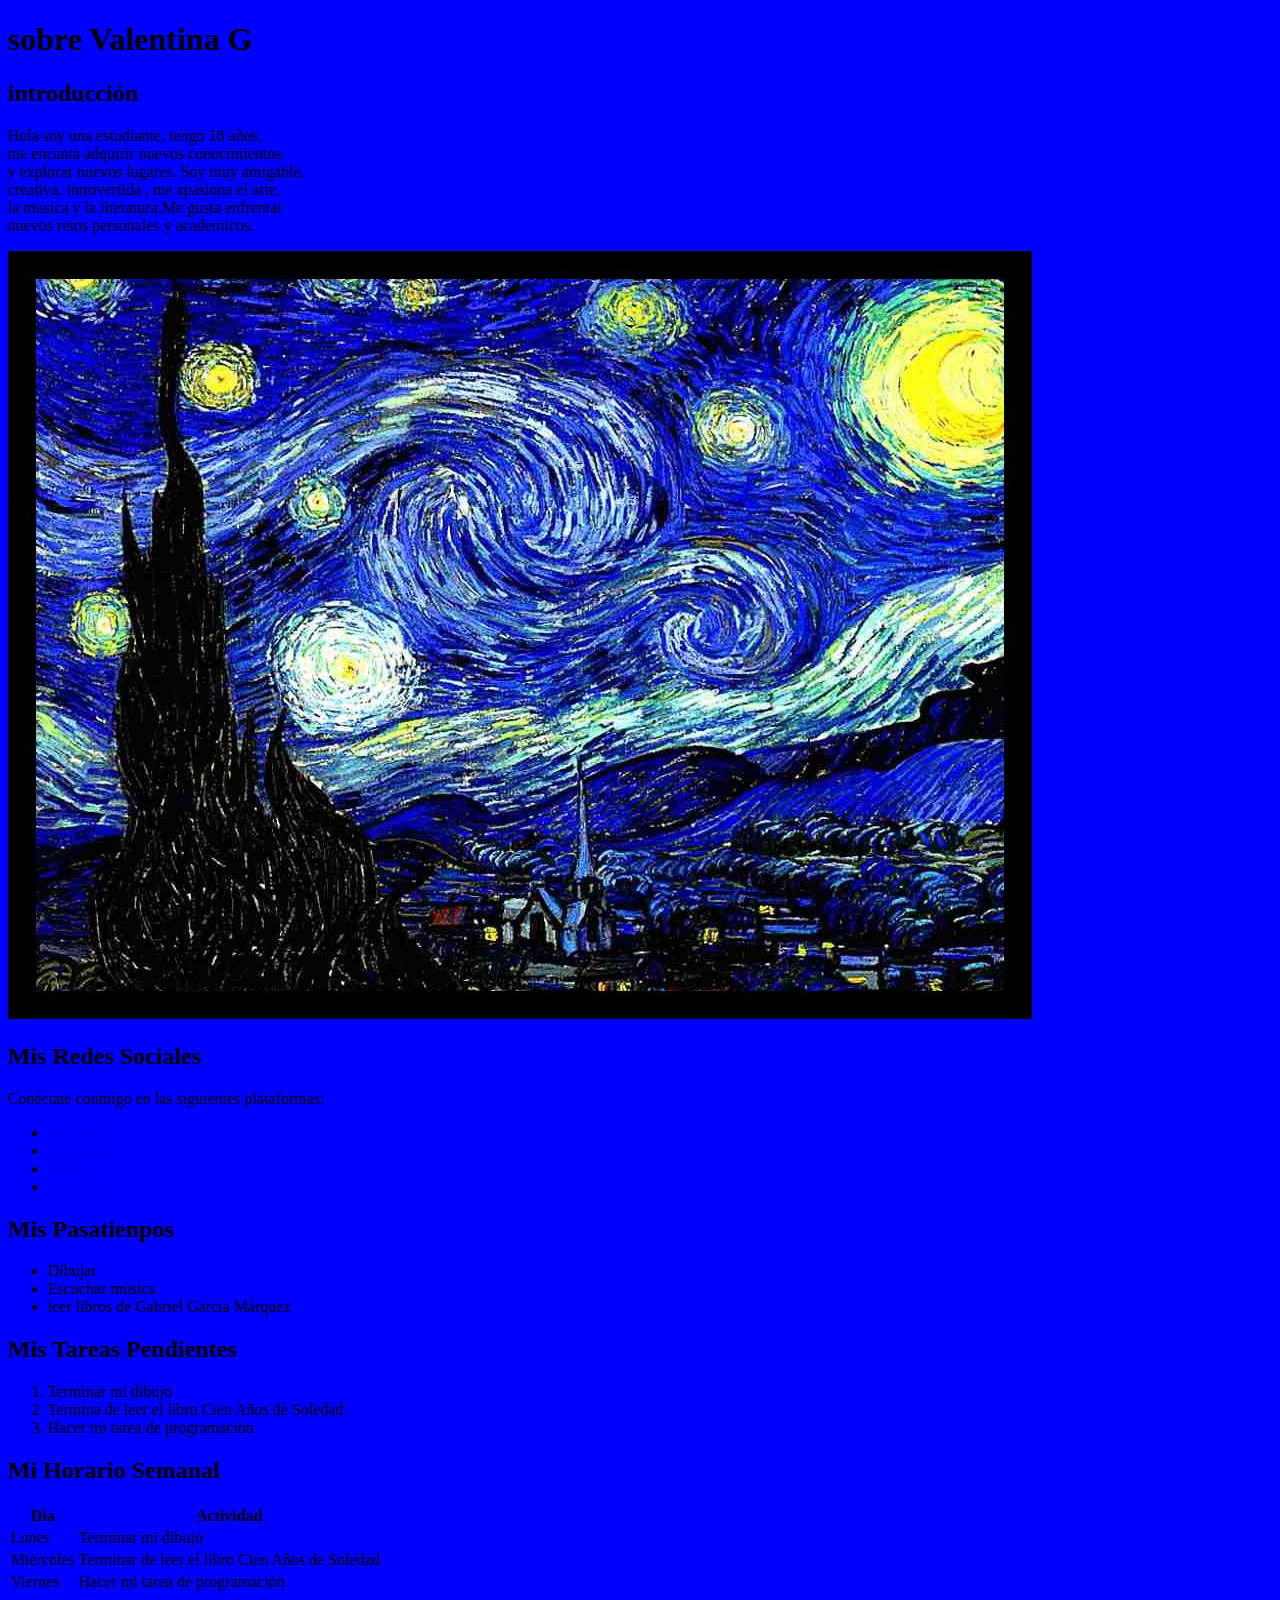
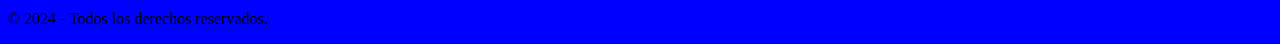
<file: clase 01/index.html>
<!DOCTYPE html>
<html lang="en">
<head>
    <meta charset="UTF-8">
    <meta name="viewport" content="width=device-width, initial-scale=1.0">
    <title>clase 01</title>
</head>
<body bgcolor="blue">
    <header>
        <h1>sobre Valentina G</h1> 
    </header>
    <main>
        <section>
        <!--Introducción--> 
         <h2>introducción</h2>
        <p>
         Hola soy una estudiante, tengo 18 años, <br> me encanta adquirir nuevos conocimientos <br> y explorar nuevos lugares.
         Soy muy amigable, <br> creativa, introvertida , me apasiona el arte,  <br> la musica y la literatura.Me gusta enfrentar <br> nuevos retos personales y academicos.
          
        </p>
        <img src="estudiante 01.jpg" alt="">

    </section>
    <section>
        <h2>Mis Redes Sociales</h2>
        <p>Conéctate conmigo en las siguientes plataformas:</p>
        <ul>
            <li><a href="https://www.facebook.com/">facebook</a></li>
            <li><a href="https://www.instagram.com/accounts/login/?hl=en">Instagram</a></li>
            <li><a href="https://www.tiktok.com/login">Tiktok</a></li>
            <li><a href="https://www.linkedin.com/">linkedin</a></li>
        </ul>
    </section>
    <section>
        <h2>Mis Pasatienpos</h2>
        <ul>
            <li>Dibujar</li>
            <li>Escuchar música</li>
            <li>leer libros de Gabriel García Márquez</li>
        </ul>
    </section>
    <!--Tares Pendientes-->
    <section>
        <h2>Mis Tareas Pendientes</h2>
        <ol>
            <li>Terminar mi dibujo</li>
            <li>Termina de leer el libro Cien Años de Soledad</li>
            <li>Hacer mi tarea de programación</li>
        </ol>
    </section>
    <!--Horarios-->
    <section>
        <h2>Mi Horario Semanal</h2>
        <table>
            <thead>
                <tr>
                    <th>Día</th>
                    <th>Actividad</th>
                </tr>
            </thead>
            <tbody>
                <tr>
                    <td>Lunes</td>
                    <td>Terminar mi dibujo</td>
                </tr>
                <tr>
                    <td>Miercoles</td>
                    <td>Terminar de leer el libro Cien Años de Soledad</td>
                </tr>
                <tr>
                    <td>Viernes</td>
                    <td>Hacer mi tarea de programación</td>
                </tr>
            </tbody>
        </table>
    </section>
    </main>
    <footer>
        <p>&copy; 2024 - Todos los derechos reservados.</p>

    </footer>
   
</body>
</html>
</file>
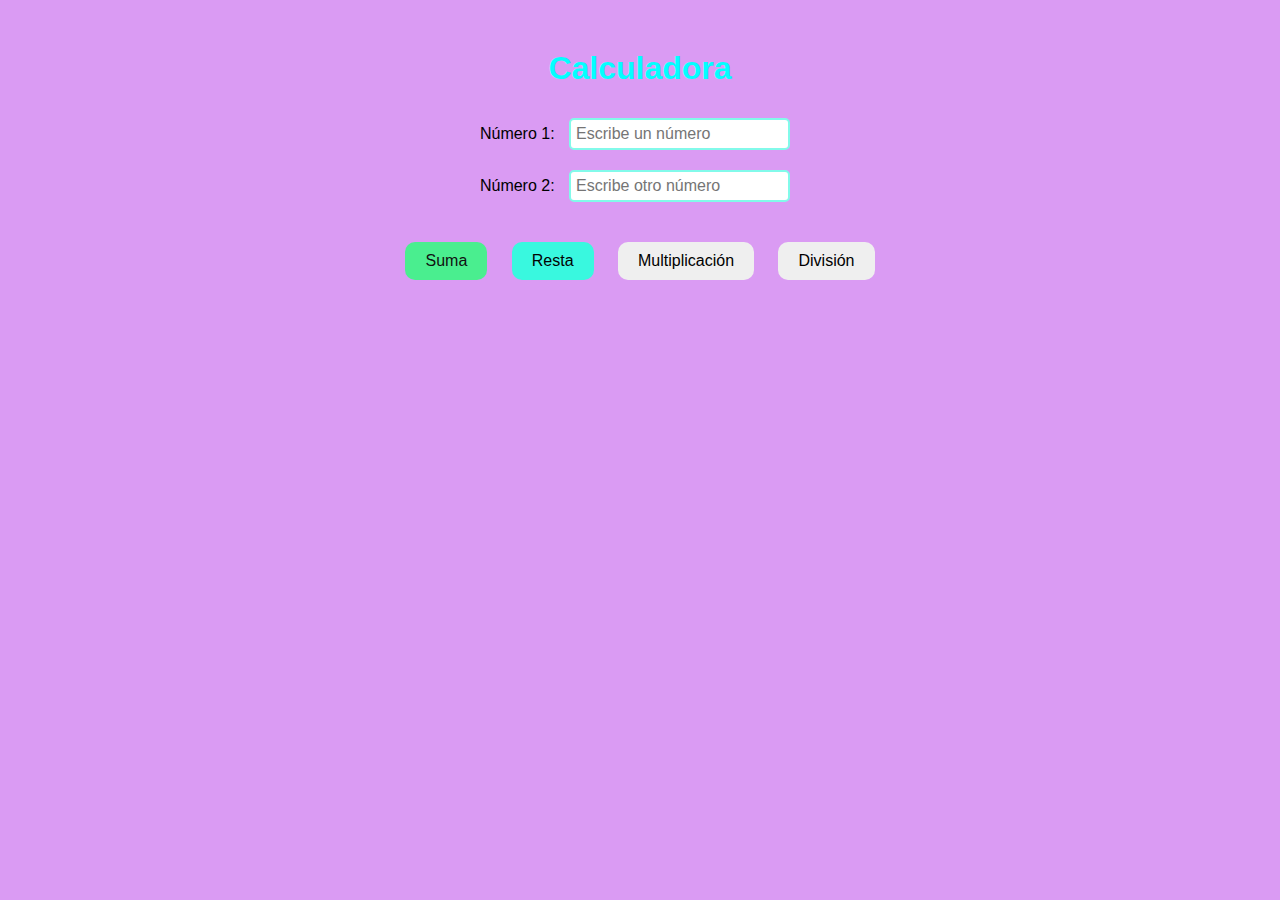
<file: laboratorio 4/index.html>
<!DOCTYPE html>
<html lang="en">
<head>
  <meta charset="UTF-8">
  <meta name="viewport" content="width=device-width, initial-scale=1.0">
  <title>Calculadora Básica</title>
<link rel="stylesheet" href="style.css">
</head>
<body>
  <h1>Calculadora</h1>
  <label for="num1">Número 1:</label>
  <input type="number" id="num1" placeholder="Escribe un número"><br>
  <label for="num2">Número 2:</label>
  <input type="number" id="num2" placeholder="Escribe otro número"><br>

  <div class="button-container">
    <button class="suma" onclick="realizarOperacion('suma')">Suma</button>
    <button class="resta" onclick="realizarOperacion('resta')">Resta</button>
    <button class="multiplicacion" onclick="realizarOperacion('multiplicacion')">Multiplicación</button>
    <button class="division" onclick="realizarOperacion('division')">División</button>
  </div>
  <div id="result"></div>
</body>
<script src="script.js"></script>
</html>
</file>
<file: laboratorio 4/style.css>
body {
    font-family: Arial, sans-serif;
    text-align: center;
    background-color: #da9bf3;
    margin-top: 50px;
}

h1 {
    color: #03ffff;
}
input {
    margin: 10px;
    padding: 5px;
    font-size: 16px;
    border: 2px solid #82faea;
    border-radius: 5px;
}

.button-container {
    margin-top: 20px;
}

button {
    margin: 10px;
    padding: 10px 20px;
    font-size: 16px;
    border: none;
    border-radius: 10px;
    cursor: pointer;
}

button:hover {
    opacity: 0.7;
}

.suma {
    background-color: #4aee8f;
    color: rgb(17, 17, 17);
}

.resta {
    background-color: #39f8df;
    color: rgb(3, 3, 3);
}

.multiplicación {
    background-color: #40c9ff;
    color: rgb(0, 0, 0);
}

.división {
    background-color: #5587f3;
    color: rgb(7, 7, 7);
}

#result {
    margin-top: 20px;
    font-weight: bold;
    font-size: 20px;
    color: #af55eb;
}
</file>
